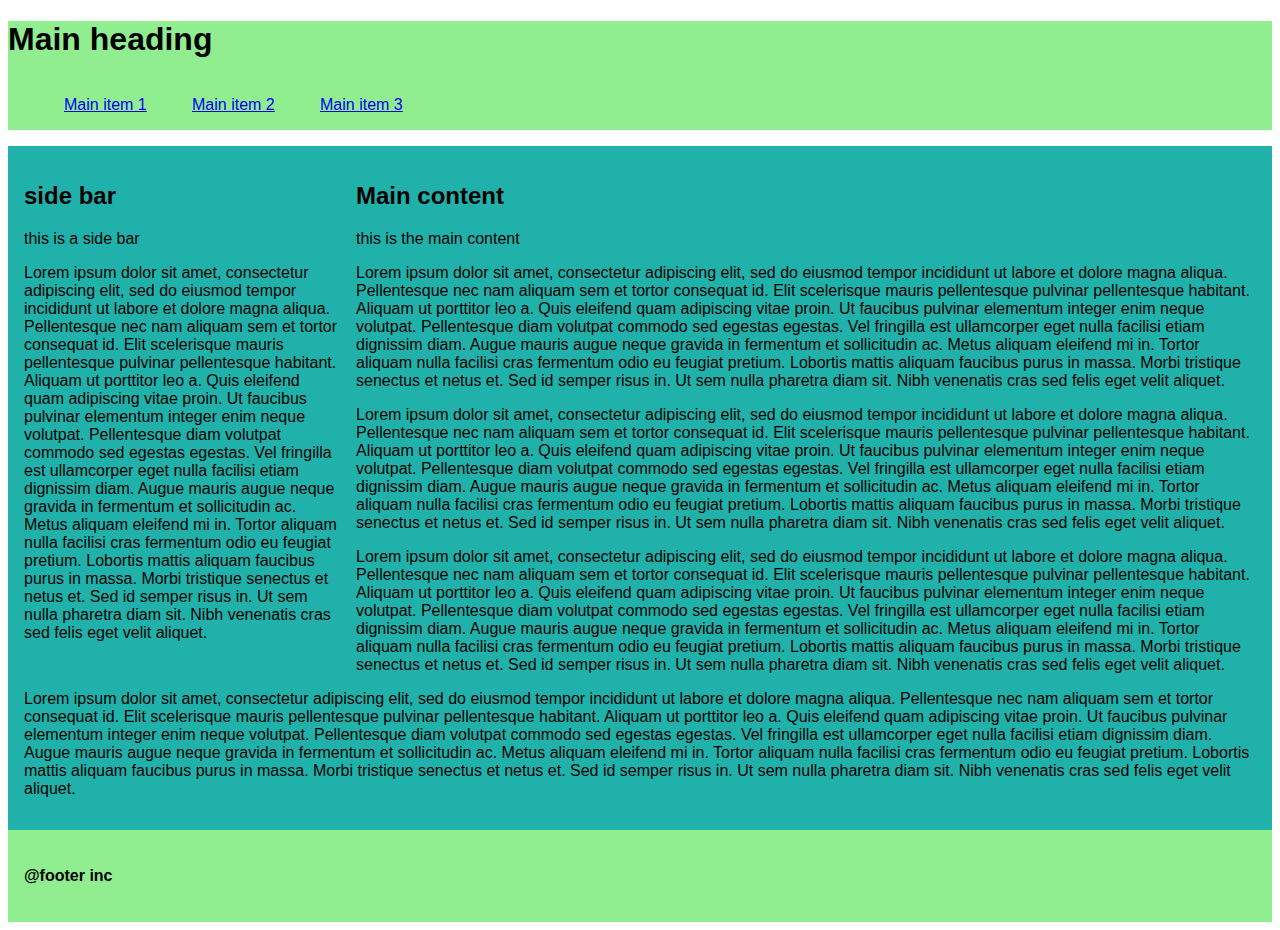
<file: index.html>
<!DOCTYPE html>
<html lang="en">
<head>
    <meta charset="UTF-8">
    <meta http-equiv="X-UA-Compatible" content="IE=edge">
    <meta name="viewport" content="width=device-width, initial-scale=1.0">
    <style>
        body{
    font-family: arial;
}

.header{
    background-color: lightgreen;
}

.main{
    background-color: lightseagreen;
}

.footer{
    background-color: lightgreen;
    padding: 1em;
}

@media(min-width:800px){
.side-bar{
    float: left;
    width: 25%;
    padding: 1em;
}
}
.side-bar{
    
    padding: 1em;
}

.clearfix {
    overflow: auto;
    zoom: 1;
}

.content {
    padding: 1em;
}
.menu li {
        list-style: none;
        margin: 0em;
        padding: 0em;
    }
    .menu a {
        /* Ensure one can click anyware in the li for the link */
        padding: 1em;
        display: block;
        width: 6em;
    }
    .menu a:hover {
        /* Change the menu color to darker green when hovering over a link*/
        background-color : lightseagreen;
    }
    @media(min-width:800px){
    /* Other css is here still */

    .menu {
        display: flex;
    }
}
    

        
    </style>
    
    <title>Document</title>
</head>
<body>
    <div class="container">
        <div class="header">
            <h1>Main heading</h1>
            <ul class="menu">
                <li><a href="#">Main item 1</a></li>
                <li><a href="#">Main item 2</a></li>
                <li><a href="#">Main item 3</a></li>
            </ul>

        </div>
        <div class="main clearfix">
            <div class="side-bar">
                <h2>side bar</h2>
                this is a side bar
                <p>Lorem ipsum dolor sit amet, consectetur adipiscing elit, 
                    sed do eiusmod tempor incididunt ut labore et dolore magna aliqua. 
                    Pellentesque nec nam aliquam sem et tortor consequat id. 
                    Elit scelerisque mauris pellentesque pulvinar pellentesque habitant. 
                    Aliquam ut porttitor leo a. Quis eleifend quam adipiscing vitae proin. 
                    Ut faucibus pulvinar elementum integer enim neque volutpat. 
                    Pellentesque diam volutpat commodo sed egestas egestas. 
                    Vel fringilla est ullamcorper eget nulla facilisi etiam dignissim diam. 
                    Augue mauris augue neque gravida in fermentum et sollicitudin ac. 
                    Metus aliquam eleifend mi in. 
                    Tortor aliquam nulla facilisi cras fermentum odio eu feugiat pretium. 
                    Lobortis mattis aliquam faucibus purus in massa. 
                    Morbi tristique senectus et netus et. Sed id semper risus in. 
                    Ut sem nulla pharetra diam sit. 
                    Nibh venenatis cras sed felis eget velit aliquet.</p>

            </div>
            <div class="content">
                <h2>Main content</h2>
                this is the main content
                <p>Lorem ipsum dolor sit amet, consectetur adipiscing elit, 
                    sed do eiusmod tempor incididunt ut labore et dolore magna aliqua. 
                    Pellentesque nec nam aliquam sem et tortor consequat id. 
                    Elit scelerisque mauris pellentesque pulvinar pellentesque habitant. 
                    Aliquam ut porttitor leo a. Quis eleifend quam adipiscing vitae proin. 
                    Ut faucibus pulvinar elementum integer enim neque volutpat. 
                    Pellentesque diam volutpat commodo sed egestas egestas. 
                    Vel fringilla est ullamcorper eget nulla facilisi etiam dignissim diam. 
                    Augue mauris augue neque gravida in fermentum et sollicitudin ac. 
                    Metus aliquam eleifend mi in. 
                    Tortor aliquam nulla facilisi cras fermentum odio eu feugiat pretium. 
                    Lobortis mattis aliquam faucibus purus in massa. 
                    Morbi tristique senectus et netus et. Sed id semper risus in. 
                    Ut sem nulla pharetra diam sit. 
                    Nibh venenatis cras sed felis eget velit aliquet.</p>
                    <p>Lorem ipsum dolor sit amet, consectetur adipiscing elit, 
                        sed do eiusmod tempor incididunt ut labore et dolore magna aliqua. 
                        Pellentesque nec nam aliquam sem et tortor consequat id. 
                        Elit scelerisque mauris pellentesque pulvinar pellentesque habitant. 
                        Aliquam ut porttitor leo a. Quis eleifend quam adipiscing vitae proin. 
                        Ut faucibus pulvinar elementum integer enim neque volutpat. 
                        Pellentesque diam volutpat commodo sed egestas egestas. 
                        Vel fringilla est ullamcorper eget nulla facilisi etiam dignissim diam. 
                        Augue mauris augue neque gravida in fermentum et sollicitudin ac. 
                        Metus aliquam eleifend mi in. 
                        Tortor aliquam nulla facilisi cras fermentum odio eu feugiat pretium. 
                        Lobortis mattis aliquam faucibus purus in massa. 
                        Morbi tristique senectus et netus et. Sed id semper risus in. 
                        Ut sem nulla pharetra diam sit. 
                        Nibh venenatis cras sed felis eget velit aliquet.</p>
                        <p>Lorem ipsum dolor sit amet, consectetur adipiscing elit, 
                            sed do eiusmod tempor incididunt ut labore et dolore magna aliqua. 
                            Pellentesque nec nam aliquam sem et tortor consequat id. 
                            Elit scelerisque mauris pellentesque pulvinar pellentesque habitant. 
                            Aliquam ut porttitor leo a. Quis eleifend quam adipiscing vitae proin. 
                            Ut faucibus pulvinar elementum integer enim neque volutpat. 
                            Pellentesque diam volutpat commodo sed egestas egestas. 
                            Vel fringilla est ullamcorper eget nulla facilisi etiam dignissim diam. 
                            Augue mauris augue neque gravida in fermentum et sollicitudin ac. 
                            Metus aliquam eleifend mi in. 
                            Tortor aliquam nulla facilisi cras fermentum odio eu feugiat pretium. 
                            Lobortis mattis aliquam faucibus purus in massa. 
                            Morbi tristique senectus et netus et. Sed id semper risus in. 
                            Ut sem nulla pharetra diam sit. 
                            Nibh venenatis cras sed felis eget velit aliquet.</p>
                            <p>Lorem ipsum dolor sit amet, consectetur adipiscing elit, 
                                sed do eiusmod tempor incididunt ut labore et dolore magna aliqua. 
                                Pellentesque nec nam aliquam sem et tortor consequat id. 
                                Elit scelerisque mauris pellentesque pulvinar pellentesque habitant. 
                                Aliquam ut porttitor leo a. Quis eleifend quam adipiscing vitae proin. 
                                Ut faucibus pulvinar elementum integer enim neque volutpat. 
                                Pellentesque diam volutpat commodo sed egestas egestas. 
                                Vel fringilla est ullamcorper eget nulla facilisi etiam dignissim diam. 
                                Augue mauris augue neque gravida in fermentum et sollicitudin ac. 
                                Metus aliquam eleifend mi in. 
                                Tortor aliquam nulla facilisi cras fermentum odio eu feugiat pretium. 
                                Lobortis mattis aliquam faucibus purus in massa. 
                                Morbi tristique senectus et netus et. Sed id semper risus in. 
                                Ut sem nulla pharetra diam sit. 
                                Nibh venenatis cras sed felis eget velit aliquet.</p>

            </div>
        </div>
        <div class="footer">
            <h4>@footer inc</h4>

        </div>
    </div>
    
</body>
</html>
</file>
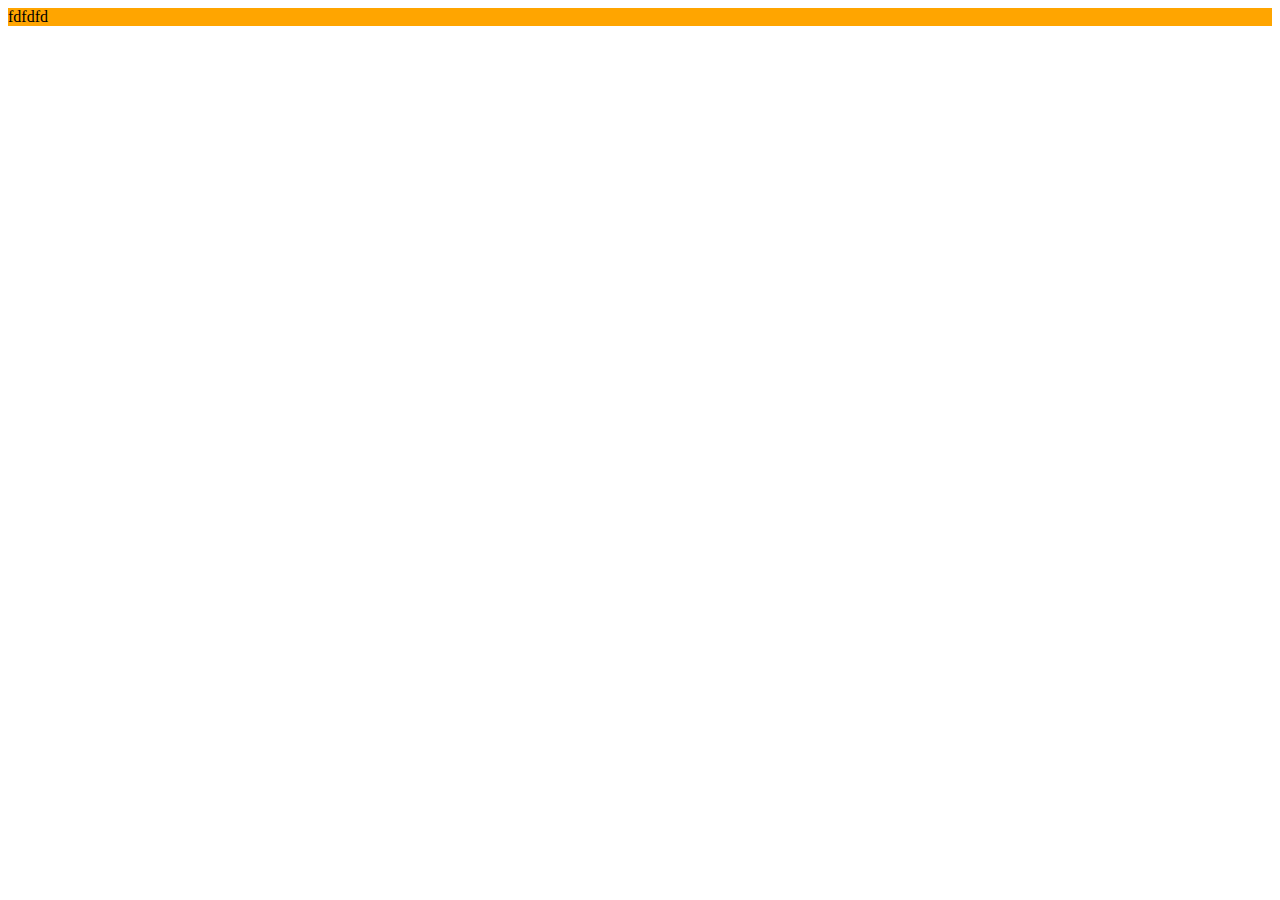
<file: media.html>
<!DOCTYPE html>
<html lang="en">
<head>
    <meta charset="UTF-8">
    <meta http-equiv="X-UA-Compatible" content="IE=edge">
    <meta name="viewport" content="width=device-width, initial-scale=1.0">
    <title>Document</title>
    <style>
     @media(max-width:400px){
    .back{ 
            background: green;
         } 
        }
    @media(max-width:800px) and (min-width:401px){
        .back{
            background: blue;
        }
    }
    @media(min-width:1000px){
        .back{
            background: orange;
        }
    }
    </style>
</head>
<body>

    <div class="back">
        <li>fdfdfd</li>
    </div>
    
</body>
</html>
</file>
